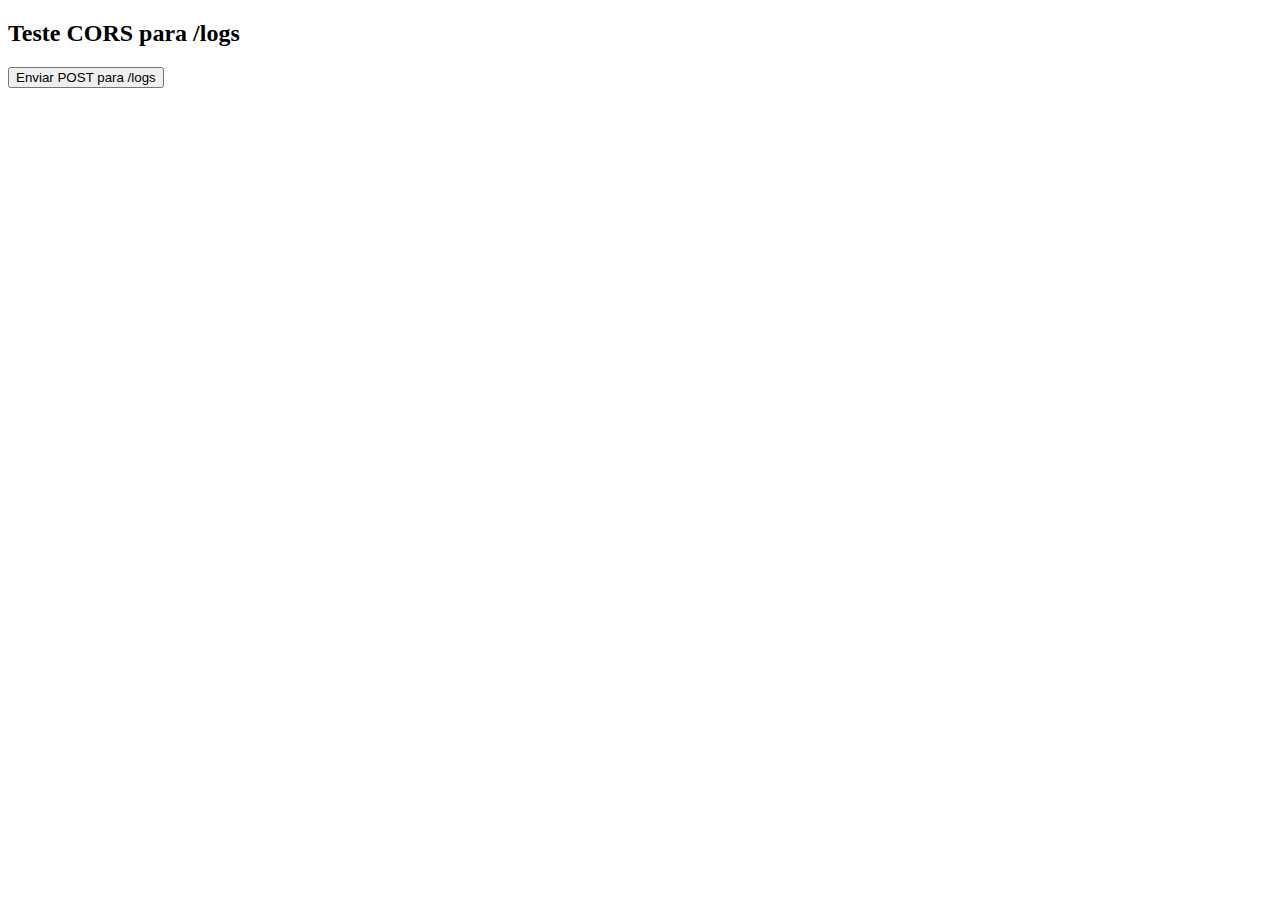
<file: testecors.html>
<!DOCTYPE html>
<html>
<head>
  <title>Teste CORS</title>
</head>
<body>
  <h2>Teste CORS para /logs</h2>
  <button onclick="enviarLog()">Enviar POST para /logs</button>

  <script>
    function enviarLog() {
      fetch('https://log-agent-backend-641937239209.us-central1.run.app/chat', {
        method: 'POST',
        headers: {
          'Content-Type': 'application/json'
        },
        body: JSON.stringify({ mensagem: 'Teste CORS via navegador' })
      })
      .then(response => response.json())
      .then(data => {
        console.log('Resposta:', data);
        alert('Requisição enviada com sucesso!');
      })
      .catch(error => {
        console.error('Erro:', error);
        alert('Erro na requisição!');
      });
    }
  </script>
</body>
</html>
</file>
